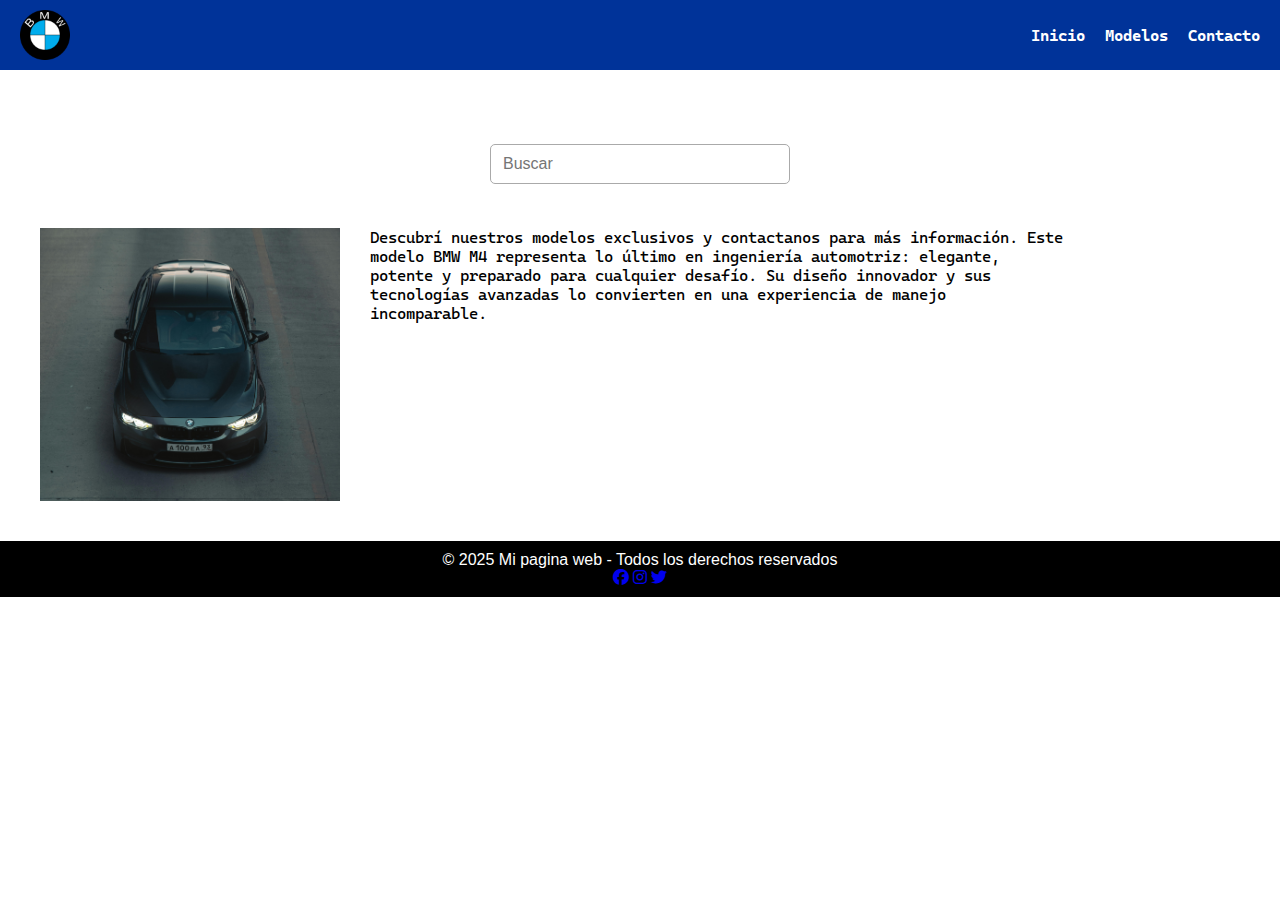
<file: index.html>
<!DOCTYPE html>
<html lang="es">
<head>
    <meta charset="UTF-8">
    <meta name="viewport" content="width=device-width, initial-scale=1.0">
    <title>BMW-Inicio</title>
    <link rel="stylesheet" href="css/estilos-gral.css"> 
    <link rel="stylesheet" href="css/footer.css">
    <link rel="stylesheet" href="css/nav.css">
    <link rel="stylesheet" href="https://cdnjs.cloudflare.com/ajax/libs/font-awesome/6.5.0/css/all.min.css">
    <link rel="icon" href="image/bmw.ico">
    <script defer src="js/modulos.js"></script>
</head>
<body>

    <div id="header"></div>

    <main class="contenido-inicio">
        <div class="buscador-contenedor">
            <input type="text" placeholder="Buscar" class="buscador">
        </div>
        <div class="contenido-flex">
            <div class="imagen-auto">
                <img src="image/m4.jpg" alt="BMW Portada" class="portada">
            </div>
            <div class="texto-inicio">
                <p>
                    Descubrí nuestros modelos exclusivos y contactanos para más información. Este modelo BMW M4 representa lo último en ingeniería automotriz: elegante, potente y preparado para cualquier desafío. Su diseño innovador y sus tecnologías avanzadas lo convierten en una experiencia de manejo incomparable.
                </p>
            </div>
        </div>
    </main>
    <div id="footer"></div>

</body>
</html>
</file>
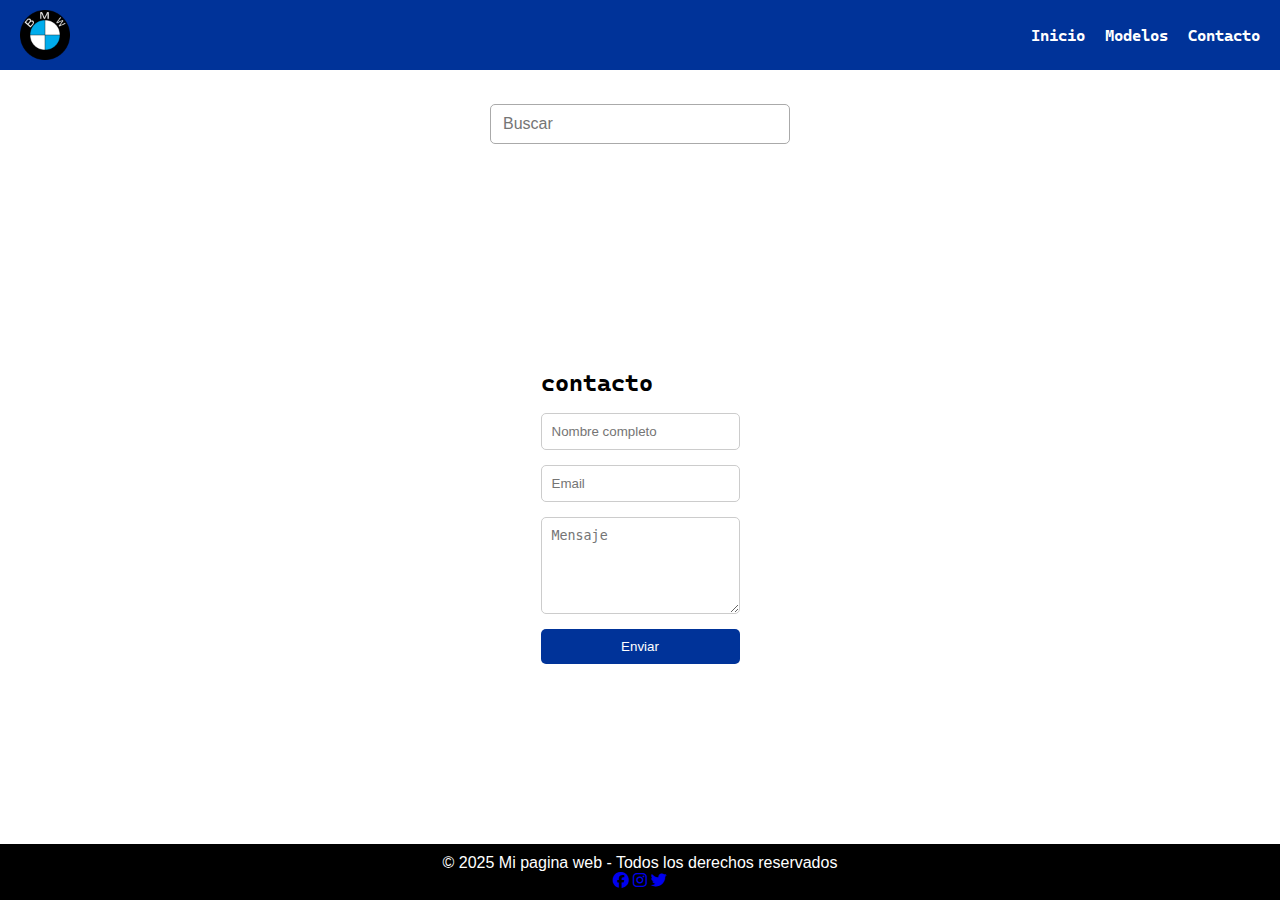
<file: contacto.html>
<!DOCTYPE html>
<html lang="es">
<head>
    <meta charset="UTF-8">
    <meta name="viewport" content="width=device-width, initial-scale=1.0">
    <title>BMW-Contacto</title>
    <link rel="stylesheet" href="css/estilos-gral.css"> 
    <link rel="stylesheet" href="css/footer.css">
    <link rel="stylesheet" href="css/nav.css">
    <link rel="stylesheet" href="https://cdnjs.cloudflare.com/ajax/libs/font-awesome/6.5.0/css/all.min.css">
    <link rel="icon" href="image/bmw.ico">
    <script defer src="js/modulos.js"></script>
</head>
<body>

    <div id="header"></div>
    <div class="buscador-contenedor">
        <input type="text" placeholder="Buscar" class="buscador">
    </div>
    <main class="contacto">
        <h2>contacto</h2>
        <form>
            <input type="text" placeholder="Nombre completo" required>
            <input type="email" placeholder="Email" required>
            <textarea placeholder="Mensaje" rows="5" required></textarea>
            <button type="submit">Enviar</button>
        </form>
    </main>

    <div id="footer"></div>

</body>
</html>
</file>
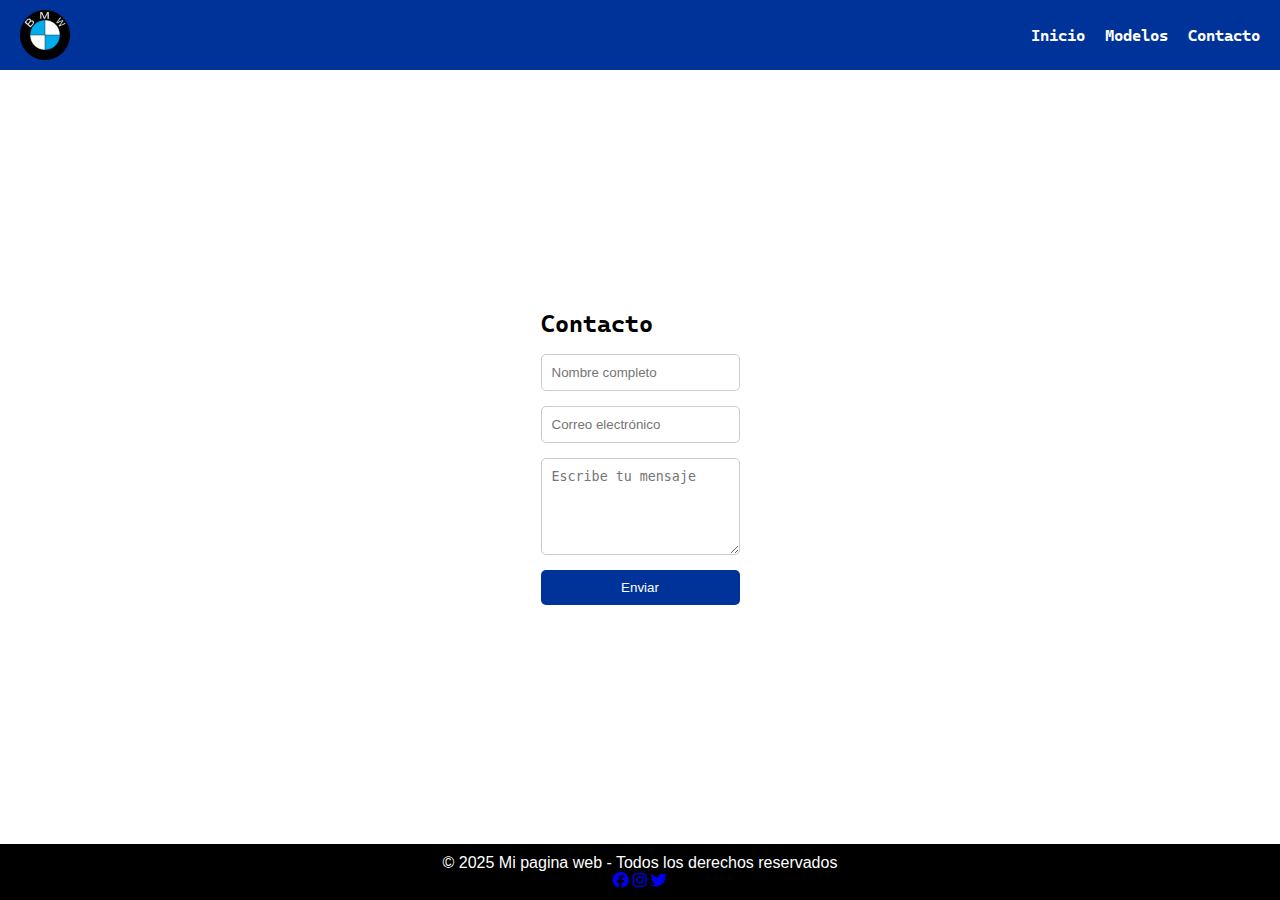
<file: pagina2.html>
<!DOCTYPE html>
<html lang="es">
<head>
    <meta charset="UTF-8">
    <meta name="viewport" content="width=device-width, initial-scale=1.0">
    <title>BMW-Contacto</title>
    <link rel="stylesheet" href="css/estilos-gral.css"> 
    <link rel="stylesheet" href="css/footer.css">
    <link rel="stylesheet" href="css/nav.css">
    <link rel="stylesheet" href="https://cdnjs.cloudflare.com/ajax/libs/font-awesome/6.5.0/css/all.min.css">
    <script defer src="js/modulos.js"></script>
</head>
<body>

    <div id="header"></div>

    <main class="contacto">
        <h2>Contacto</h2>
        <form>
            <input type="text" placeholder="Nombre completo" required>
            <input type="email" placeholder="Correo electrónico" required>
            <textarea placeholder="Escribe tu mensaje" rows="5" required></textarea>
            <button type="submit">Enviar</button>
        </form>
    </main>

    <div id="footer"></div>

</body>
</html>
</file>
<file: css/estilos-gral.css>
@import url('https://fonts.googleapis.com/css2?family=Anton&family=Cascadia+Code:ital,wght@0,200..700;1,200..700&family=Cascadia+Mono:ital,wght@0,200..700;1,200..700&family=Coral+Pixels&family=Playwrite+RO:wght@100..400&display=swap');

:root {
  --color-principal: #003399;
  --color-secundario: #ffffff;
  --color-terciario: #000000;
}

* {
  margin: 0;
  padding: 0;
  box-sizing: border-box;
}

body {
  font-family: "Cascadia Mono", sans-serif;
  background-color: var(--color-secundario);
  color: var(--color-terciario);
  min-height: 100vh;
  display: flex;
  flex-direction: column;
}

header {
  display: flex;
  justify-content: space-between;
  align-items: center;
  background-color: var(--color-principal);
  padding: 10px 20px;
}

header img {
  height: 50px;
  width: auto;
}

#menu-toggle {
  display: none;
  background: none;
  border: none;
  font-size: 30px;
  color: var(--color-secundario);
  cursor: pointer;
}

#nav {
  display: flex;
}

.nav-list {
  display: flex;
  list-style: none;
  gap: 20px;
}

.nav-list li a {
  color: var(--color-secundario);
  text-decoration: none;
  font-weight: bold;
}

.buscador-contenedor {
  text-align: center;
  margin: 10px 0 20px 0;
}

.buscador {
  margin: 24px auto;
  padding: 10px 12px;
  width: 300px;
  max-width: 400px;
  font-size: 16px;
  border: 1px solid #aaa;
  border-radius: 5px;
}

.contenido-inicio {
  padding: 40px;
}

.contenido-flex {
  display: flex;
  align-items: flex-start;
  justify-content: flex-start;
  gap: 30px;
}

.imagen-auto img {
  width: 300px;
  height: auto;
  display: block;
}

.texto-inicio {
  max-width: 700px;
}

.caja-titulo {
  max-width: 40%;
  margin: 10px auto;
  padding: 1rem;
  background-color: #003399;
  color: white;
  border-radius: 10px;
  text-align: center;
  box-shadow: 0 2px 5px rgba(255, 253, 253, 0.1);
}

.galeria {
  display: flex;
  flex-wrap: wrap;
  justify-content: center;
  gap: 20px;
  padding: 20px;
}

.galeria img {
  width: 250px;
  height: 160px;
  object-fit: cover;
  border-radius: 10px;
  transition: transform 0.3s ease;
}

.galeria img:hover {
  transform: scale(1.05);
}

.inicio .portada {
  width: 80%;
  max-width: 500px;
  height: auto;
  margin: 20px auto;
  display: block;
  border-radius: 10px;
}

.contacto {
  padding: 20px;
  max-width: 600px;
  margin: auto;
}

.contacto form {
  display: flex;
  flex-direction: column;
}

.contacto input,
.contacto textarea {
  margin-bottom: 15px;
  padding: 10px;
  border-radius: 5px;
  border: 1px solid #ccc;
}

.contacto button {
  padding: 10px;
  background-color: var(--color-principal);
  color: white;
  border: none;
  border-radius: 5px;
  cursor: pointer;
}

.contacto button:hover {
  background-color: var(--color-principal);
}

.modelo-card {
  width: 300px;
  background-color: #ffffff;
  border-radius: 10px;
  overflow: hidden;
  box-shadow: 0 4px 8px rgba(0,0,0,0.2);
  text-align: center;
  transition: transform 0.3s;
}

.modelo-card:hover {
  transform: translateY(-5px);
}

.modelo-card img {
  width: 100%;
  height: 200px;
  object-fit: cover;
}

.modelo-card h3 {
  margin-top: 10px;
  font-size: 20px;
  color: var(--color-principal);
}

.modelo-card p {
  font-size: 16px;
  padding: 10px;
  color: var(--color-terciario);
}

@media (max-width: 768px) {
  .contenido-flex {
    flex-direction: column;
    align-items: center;
    text-align: center;
  }

  .texto-inicio {
    font-size: 1rem;
    padding: 10px;
    max-width: 100%;
  }

  .imagen-auto img {
    width: 90%;
    max-width: 300px;
  }

  #menu-toggle {
    display: block;
  }

  #nav {
    display: none;
    flex-direction: column;
    width: 100%;
    background-color: var(--color-principal);
  }

  #nav.active {
    display: flex;
  }

  .nav-list {
    flex-direction: column;
    align-items: center;
    width: 100%;
  }

  .nav-list li {
    width: 100%;
    padding: 15px 0;
    border-top: 1px solid var(--color-secundario);
  }
}
</file>
<file: css/footer.css>
footer {
  background-color: rgb(0, 0, 0);
  color: rgb(255, 255, 255);
  text-align: center;
  padding: 10px;
  font-family: Arial, sans-serif;
  position: relative;
  bottom: 0;
  width: 100%;
  margin-top: auto;
}

footer .redes {
  margin-top: 10px;
}

footer .redes i {
  margin: 0 10px;
  font-size: 20px;
  color: rgb(0, 0, 0);
}
</file>
<file: css/nav.css>
nav ul {
    list-style: none;
    padding: 0;
    display: flex;
    gap: 1rem;
}

nav ul li a {
    text-decoration: none;
    color: var(--color-primario);
    font-weight: bold;
}

nav ul li a:hover {
    color: var(--color-secundario);
}

form {
    margin-top: 1rem;
}.nav {
    display: none;
    flex-direction: column;
    align-items: center;
    background-color: var(--color-principal);
}

.nav.active {
    display: flex; 
}
</file>
